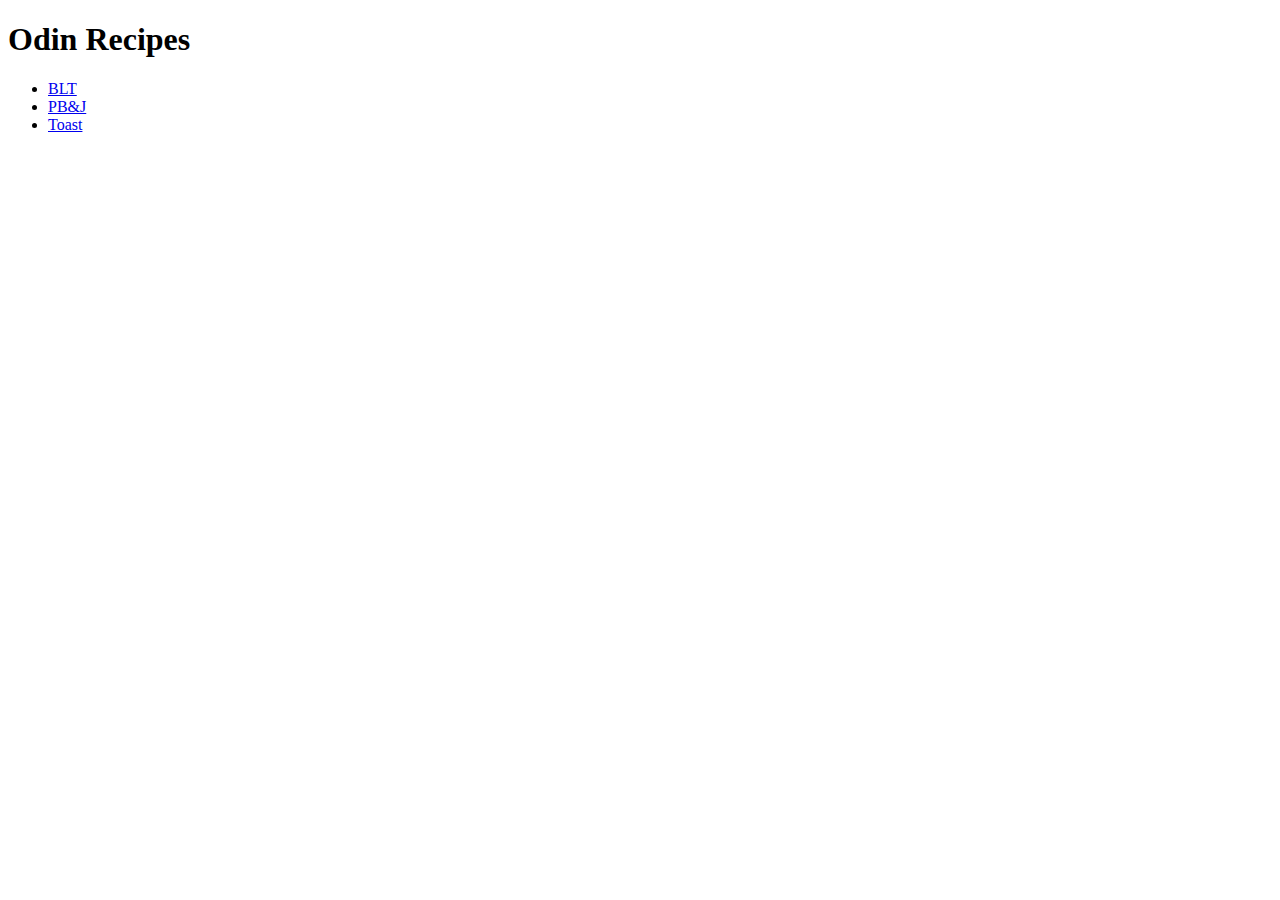
<file: index.html>
<!DOCTYPE html>
<html lang="en">
    <head>
        <meta charset="UTF-8">
        <title>Odin Recipes</title>
    </head>
    <body>
        <h1>Odin Recipes</h1>
        <ul>    
            <li><a href="recipes/blt.html">BLT</a></li>
            <li><a href="recipes/pbj.html">PB&J</a></li>
            <li><a href="recipes/toast.html">Toast</a></li>
        </ul>
    </body>


</html>
</file>
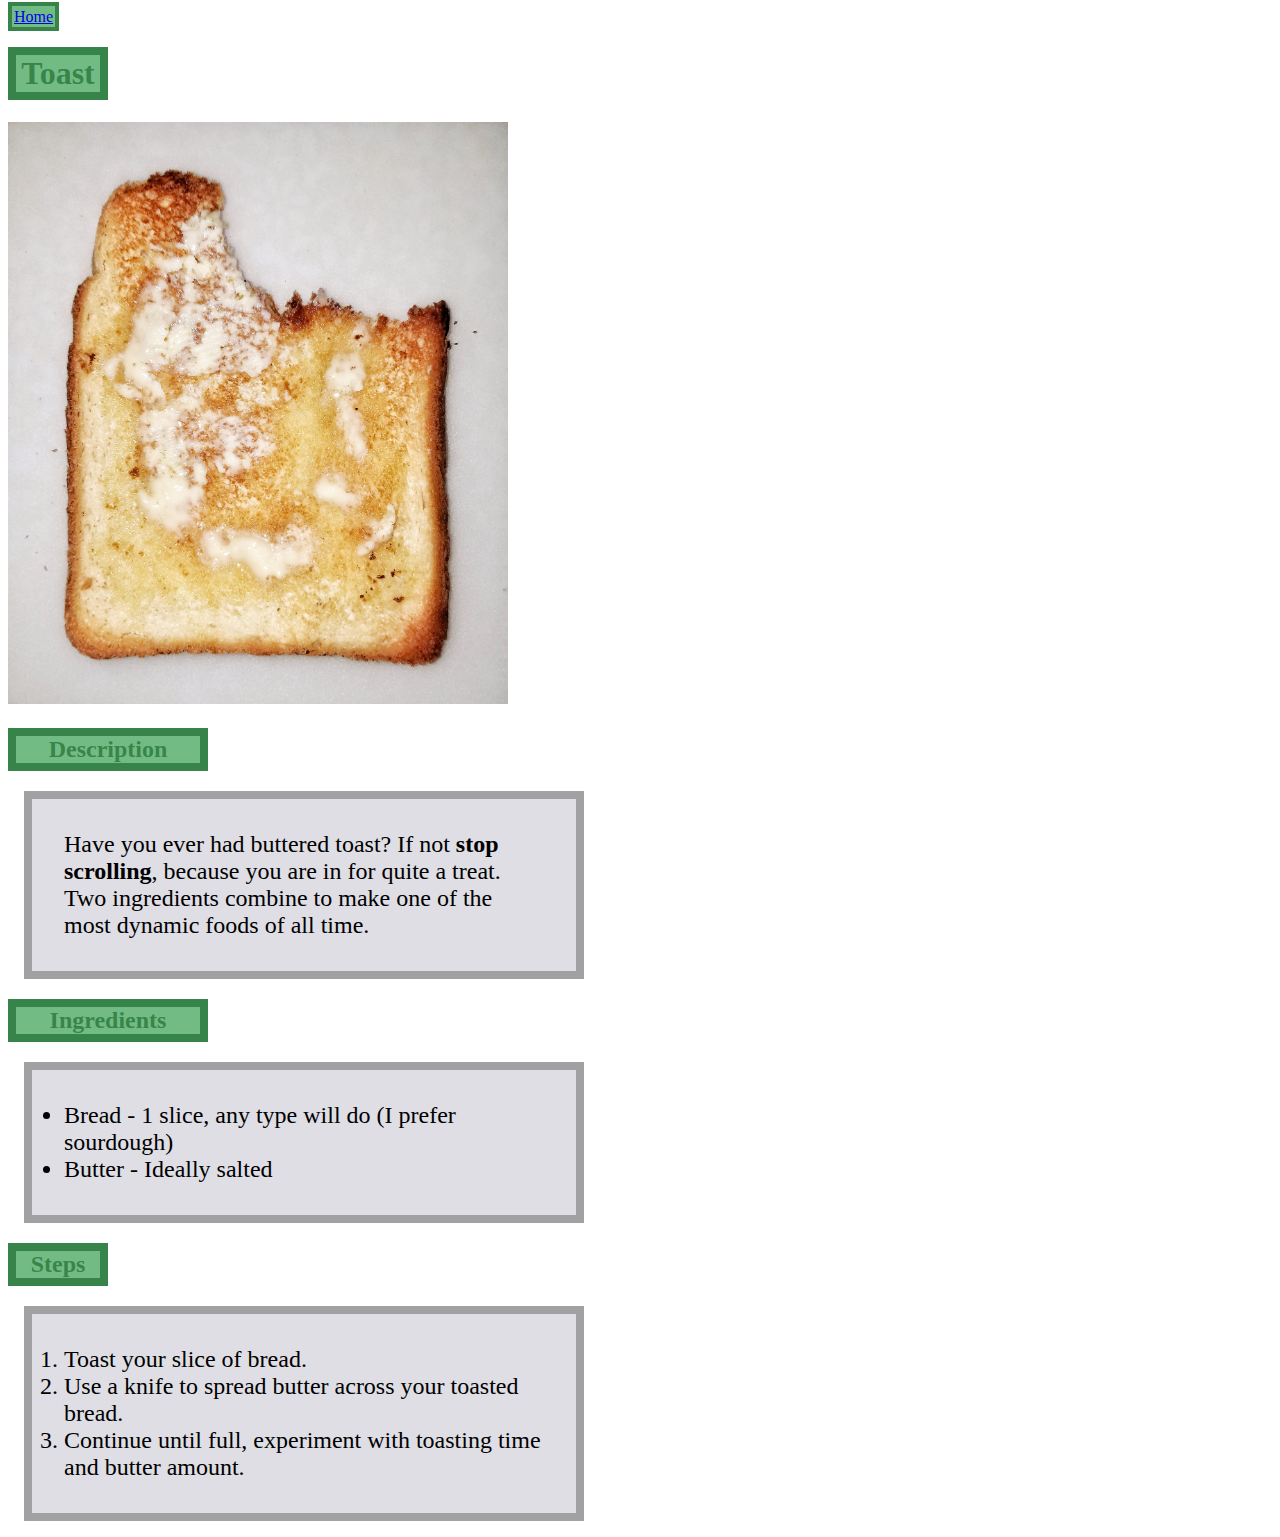
<file: recipes/toast.html>
<!DOCTYPE html>
<html lang="en">

    <head>
        <meta charset="UTF-8">
        <title>Toast</title>
        <link rel="stylesheet" href="stylerec.css">
    </head>
    <body>
        <a href="../index.html" class="homemenu">Home</a>
        <h1>Toast</h1>
        <img src="../photos/toast.jpg" width="500" alt="Toast Pic"> 
        <h2 class="desc">Description</h2>
            <p class="text">Have you ever had buttered toast? If not <strong>stop scrolling</strong>, because you are in 
                for quite a treat. Two ingredients combine to make one of the most dynamic foods
                of all time.
            </p>
        <h2 class="ing">Ingredients</h2>
            <ul class="text">
                <li>Bread - 1 slice, any type will do (I prefer sourdough)</li>
                <li>Butter - Ideally salted</li>
            </ul>
        <h2 class="steps">Steps</h2>
            <ol class="text">
                <li>Toast your slice of bread.</li>
                <li>Use a knife to spread butter across your toasted bread.</li>
                <li>Continue until full, experiment with toasting time and butter amount.</li>
            </ol>
    </body>

</html>
</file>
<file: recipes/stylerec.css>
html {
  box-sizing: border-box;
}
*,
*::before,
*::after {
  box-sizing: inherit;
}

 *{
    font-family: 'Times New Roman', Times, serif;
}
.homemenu{
    border: 4px solid rgba(30, 109, 49, 0.699);
    padding: 2px;
    background-color: rgba(53, 158, 79, 0.699);
}
h1{
    background-color: rgba(53, 158, 79, 0.699);
    width: 100px;
    padding: 8px, 16px;
    margin: 16;
    border: 8px solid   rgba(30, 109, 49, 0.699);
    text-align: center;
    color: rgba(30, 109, 49, 0.699);
}
h2{
     background-color: rgba(53, 158, 79, 0.699);
    padding: 8px, 16px;
    margin: 16;
    border: 8px solid   rgba(30, 109, 49, 0.699);
    text-align: center;
    color: rgba(30, 109, 49, 0.699);
}

.desc{
    width: 200px;
}
.ing{
    width: 200px;
}
.steps{
    width: 100px;
}

.text{
    width: 560px;
    background-color: rgb(222, 222, 228);
    padding: 32px;
    margin: 16px;
    border: 8px solid   rgba(134, 134, 134, 0.699);
    font-size: 24px;
}
</file>
